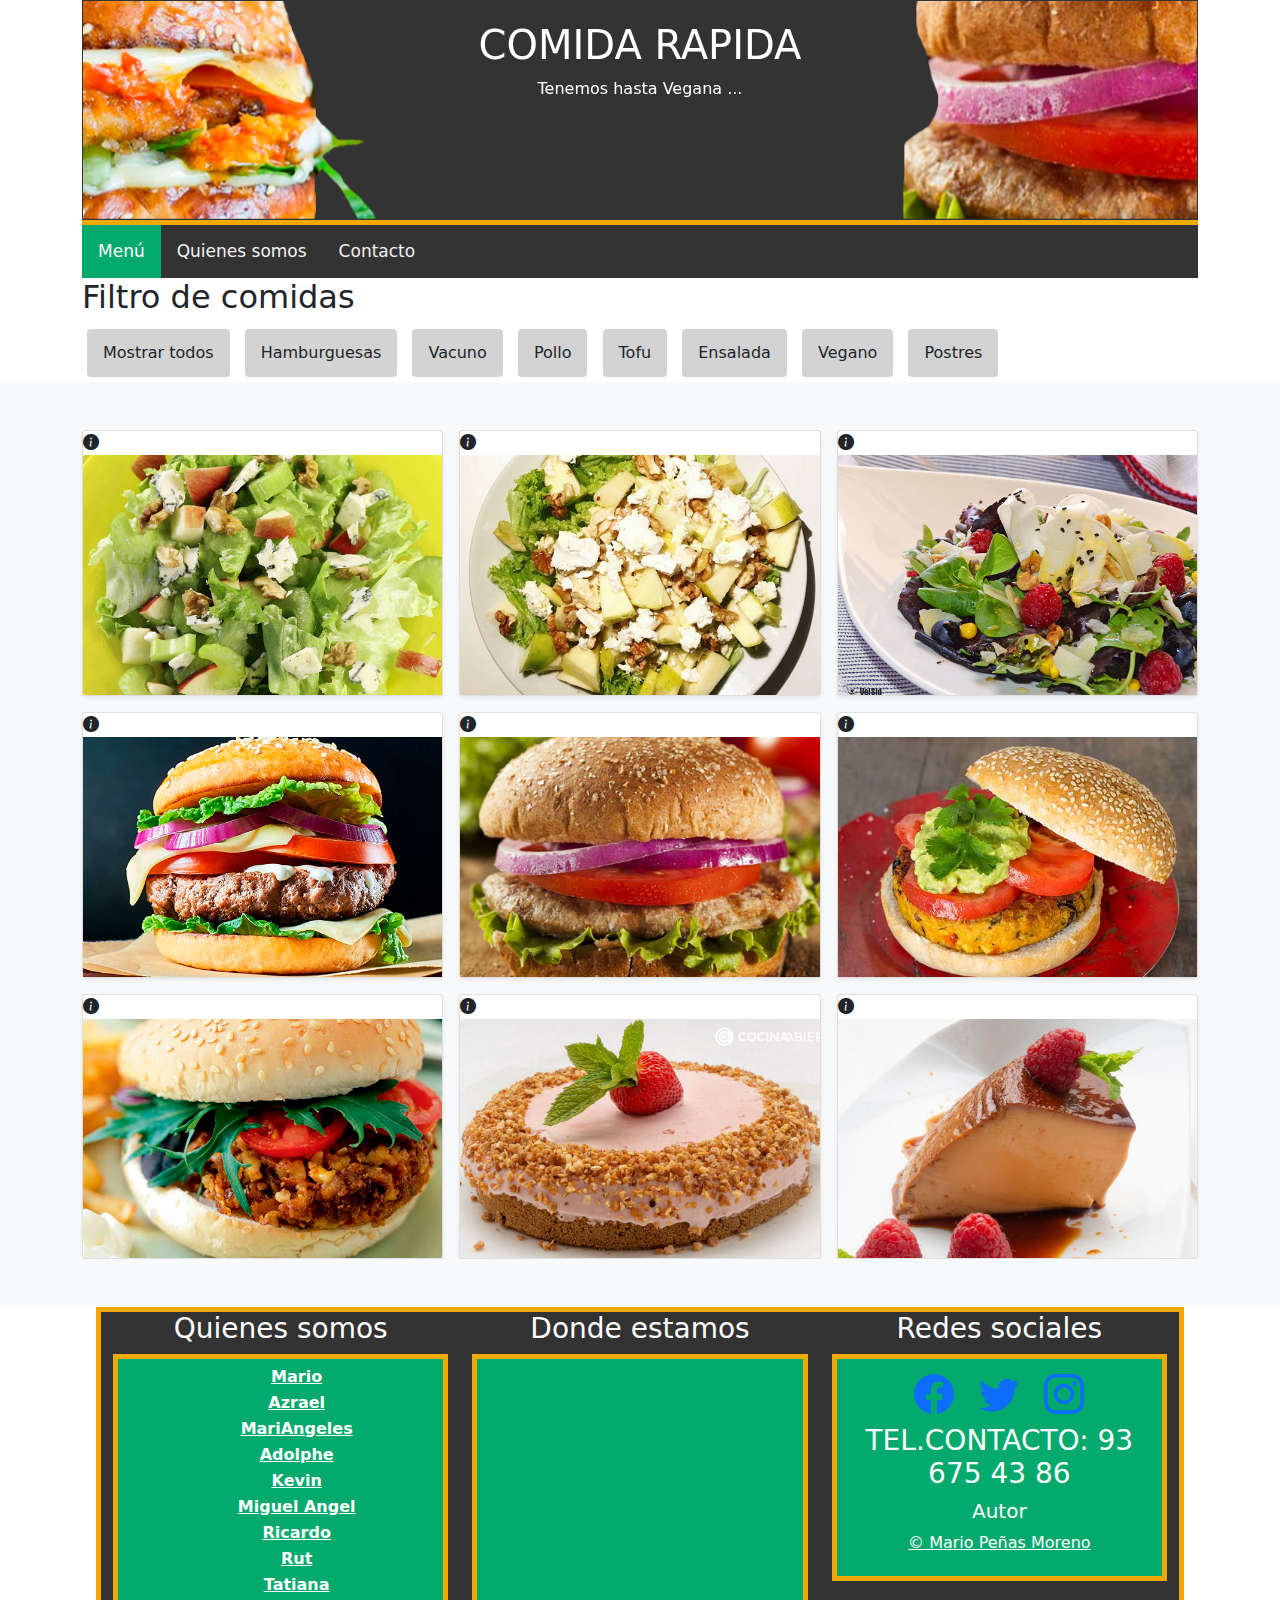
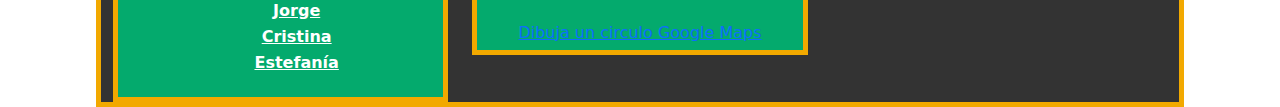
<file: index.html>
<!doctype html>
<html lang="es">

<head>
  <meta charset="utf-8">
  <meta name="viewport" content="width=device-width, initial-scale=1">
  <meta name="description" content="">
  <meta name="author" content="Mario Peñas">

  <title>Restaurante</title>
  <!-- Bootstrap core CSS -->
  <link href="css/bootstrap.min.css" rel="stylesheet"
    integrity="sha384-EVSTQN3/azprG1Anm3QDgpJLIm9Nao0Yz1ztcQTwFspd3yD65VohhpuuCOmLASjC" crossorigin="anonymous">
  <link rel="stylesheet" href="css/styleHeader.css">
  <link rel="stylesheet" href="css/styleFiltro.css">
  <link rel="stylesheet" href="css/styleMostrarIngredientes.css" />
  <link rel="stylesheet" href="css/styleFooter.css">
  <link rel="stylesheet" href="https://cdn.jsdelivr.net/npm/bootstrap-icons@1.5.0/font/bootstrap-icons.css">
  <div class="container filtro">
</head>

<body>
  <header>
    <div class="header">
      <div id="carouselIntervalo" class="carousel slide" data-bs-ride="carousel">
        <div class="carousel-caption">
          <h1 class="display">COMIDA RAPIDA</h1>
          <p class="display">Tenemos hasta Vegana ...</p>
        </div>
        <div class="carousel-inner">
          <div class="carousel-item active" data-bs-interval="2000">
            <img src="img/banner-1.png" class="d-block w-100" alt="...">
          </div>
          <div class="carousel-item" data-bs-interval="2000">
            <img src="img/banner-2.png" class="d-block w-100" alt="...">
          </div>
          <div class="carousel-item" data-bs-interval="2000">
            <img src="img/banner-3.png" class="d-block w-100" alt="...">
          </div>
        </div>
      </div>
    </div>
          
 
    <div id="navbar">
      <a class="activado" href="#menu">Menú</a>
      <a class="quienessomos" href="#compañeros">Quienes somos</a>
      <a href="#telefono">Contacto</a>
    </div>
  </header>

  <h2>Filtro de comidas</h2>


  <div id="myBtnContainer" class="filtro">
    <button class="btn activeFilter" onclick="filterSelection('all')"> Mostrar todos</button>
    <button class="btn" onclick="filterSelection('hamburguesa')"> Hamburguesas</button>
    <button class="btn" onclick="filterSelection('ternera')"> Vacuno</button>
    <button class="btn" onclick="filterSelection('pollo')"> Pollo</button>
    <button class="btn" onclick="filterSelection('tofu')"> Tofu</button>
    <button class="btn" onclick="filterSelection('ensalada')"> Ensalada</button>
    <button class="btn" onclick="filterSelection('vegano')"> Vegano</button>
    <button class="btn" onclick="filterSelection('postre')"> Postres</button>
    <!-- <button class="btn" onclick="filterSelection('bebida')"> Bebidas</button> -->
  </div>
  </div>

  <main id="menu">

    <div class="album py-5 bg-light">
      <div class="container">
        <div class="row row-cols-1 row-cols-sm-2 row-cols-md-3 g-3">
          <div class="col filterDiv ensalada">
            
            <div class="card shadow-sm card-mia">
              <i class="bi bi-info-circle-fill infoIcon"></i>
              <img class="img-plato" src="img/ensaladas verde/ensalada-apio-manzana.jpg" alt="Ensalada APIO Y MANZANA">
              <div class="bloque-texto">
                <div class="card-body">
                  <p class="card-text ">ENSALADA APIO MANZANA</p>
                  <div class="d-flex justify-content-between align-items-center">
                    <p>Tomate, aguacate, pollo, salsa cesar,especias...</p>
                  </div>
                </div>
              </div>
            </div>
          </div>


          <div class="col filterDiv ensalada pollo">
            <div class="card shadow-sm card-mia">
              <i class="bi bi-info-circle-fill infoIcon"></i>
              <img class="img-plato" src="img/ensaladas pollo/ensalada-p-manzana-queso.jpg" alt="Ensalada POLLO">
              <div class="bloque-texto">
                <div class="card-body">
                  <p class="card-text">ENSALADA DE POLLO</p>
                  <div class="d-flex justify-content-between align-items-center">
                    <p>Tomate, aguacate, pollo, salsa cesar,especias...</p>
                  </div>
                </div>
              </div>
            </div>
          </div>


          <div class="col filterDiv ensalada vegano">
            <div class="card shadow-sm card-mia">
              <i class="bi bi-info-circle-fill infoIcon"></i>
              <img class="img-plato" src="img/ensaladas verde/ensalada-esparragos-frutos.jpg" alt="Ensalada ESPARRAGOS">

              <div class="bloque-texto">
                <div class="card-body">
                  <p class="card-text">ENSALADA DE ESPARRAGOS</p>
                  <div class="d-flex justify-content-between align-items-center">
                    <p>Tomate, aguacate, pollo, salsa cesar,especias...</p>
                  </div>
                </div>
              </div>
            </div>
          </div>


          <div class="col filterDiv hamburguesa ternera">
            <div class="card shadow-sm card-mia">
              <i class="bi bi-info-circle-fill infoIcon"></i>
              <img class="img-plato" src="img/hamburguesas ternera/600x400-1.png" alt="HAMBURGUESA DE TERNERA">

              <div class="bloque-texto">
                <div class="card-body">
                  <p class="card-text">HAMBURGUESA DE TERNERA</p>
                  <div class="d-flex justify-content-between align-items-center">
                    <p>Tomate, aguacate, pollo, salsa cesar,especias...</p>
                  </div>
                </div>
              </div>
            </div>
          </div>


          <div class="col filterDiv hamburguesa pollo">
            <div class="card shadow-sm card-mia">
              <i class="bi bi-info-circle-fill infoIcon"></i>
              <img class="img-plato" src="img/hamb-pollo/hamburguesa-de-pollo.jpg" alt="HAMBURGUESA DE POLLO">

              <div class="bloque-texto">
                <div class="card-body">
                  <p class="card-text">HAMBURGUESA DE POLLO</p>
                  <div class="d-flex justify-content-between align-items-center">
                    <p>Tomate, aguacate, pollo, salsa cesar,especias...</p>
                  </div>
                </div>
              </div>
            </div>
          </div>
          
          
          
          <div class="col filterDiv hamburguesa tofu vegano">
            <div class="card shadow-sm card-mia">
              <i class="bi bi-info-circle-fill infoIcon"></i>
              <img class="img-plato" src="img/hamburguesas tofu/600x400-T1.png" alt="HAMBURGESA TOFU">

              <div class="bloque-texto">
                <div class="card-body">
                  <p class="card-text">HAMBURGUESA DE TOFU</p>
                  <div class="d-flex justify-content-between align-items-center">
                    <p>Tomate, aguacate, pollo, salsa cesar,especias...</p>
                  </div>
                </div>
              </div>
            </div>
          </div>



          <div class="col filterDiv hamburguesa tofu vegano">
            <div class="card shadow-sm card-mia">
              <i class="bi bi-info-circle-fill infoIcon"></i>
              <img class="img-plato" src="img/hamburguesas tofu/600x400-T4.png" alt="HAMBURGUESA TOFU 2">

              <div class="bloque-texto">
                <div class="card-body">
                  <p class="card-text">HAMBURGUESA DE TOFU 2</p>
                  <div class="d-flex justify-content-between align-items-center">
                    <p>Tomate, aguacate, pollo, salsa cesar,especias...</p>
                  </div>
                </div>
              </div>
            </div>
          </div>




          <div class="col filterDiv postre">
            <div class="card shadow-sm card-mia">
              <i class="bi bi-info-circle-fill infoIcon"></i>
              <img class="img-plato" src="img/postres/tarta-fresas.jpg" alt="TARTA DE FRESAS ">

              <div class="bloque-texto">
                <div class="card-body">
                  <p class="card-text">POSTRE tarta de fresas</p>
                  <div class="d-flex justify-content-between align-items-center">
                    <p>Tomate, aguacate, pollo, salsa cesar,especias...</p>
                  </div>
                </div>
              </div>
            </div>
          </div>





          <div class="col filterDiv postre">
            <div class="card shadow-sm card-mia">
              <i class="bi bi-info-circle-fill infoIcon"></i>
              <img class="img-plato" src="img/postres/flan-de-dulce-de-leche.jpg" alt="FLAN DULCE DE LECHE">

              <div class="bloque-texto">
                <div class="card-body">
                  <p class="card-text">POSTRE flan dulce de leche</p>
                  <div class="d-flex justify-content-between align-items-center">
                    <p>Tomate, aguacate, pollo, salsa cesar,especias...</p>
                  </div>
                </div>
              </div>
            </div>
          </div>


          
  </main>

  <footer>
    <div class="container-fluid">
      <div class="row align-items-start">
        <div class="quienes col">
          <h3 id="compañeros">Quienes somos</h3>
          <div class="recuadro lista">
          <ul>
            
            <a href="https://github.com/jeroboan2002/carta-menu-restaurante" class="text-white"><li>Mario</li></a>
            <a href="https://github.com/AzraelSegura/carta_menu_restaurante" class="text-white"><li>Azrael</li></a>
            <a href="https://github.com/MaryGels/carta-menu-restaurante" class="text-white"><li>MariAngeles</li></a>
            <a href="https://github.com/adomuf/carta-menu-restaurante" class="text-white"><li>Adolphe</li></a>
            <a href="" class="text-white"><li>Kevin</li></a>
            <a href="https://github.com/macebron/carta-menu-restaurante" class="text-white"><li>Miguel Angel</li></a>
            <a href="https://github.com/JRPT82/carta-menu-restaurante" class="text-white"><li>Ricardo</li></a>
            <a href="https://github.com/rutribada" class="text-white"><li>Rut</li></a>
            <a href="https://github.com/tatvil71/carta-menu-restaurante" class="text-white"><li>Tatiana</li></a>
            <a href="https://github.com/JorgeALozanoTariche/carta-menu-restaurante" class="text-white"><li>Jorge</li></a>
            <a href="" class="text-white"><li>Cristina</li></a>
            <a href="https://github.com/ehcDesign/carta-menu-restaurante" class="text-white"><li>Estefanía</li></a>

          </ul>
        </div>

        </div>
        <div class="donde col">
          <h3>Donde estamos</h3>
          <div class="recuadro" style="width: 100%"><iframe width="100%" height="250" frameborder="0" scrolling="no" marginheight="0"
              marginwidth="0"
              src="https://maps.google.com/maps?width=100%25&amp;height=600&amp;hl=es&amp;q=Les%20Rambles,%201%20Barcelona,%20Spain+(Mi%20nombre%20de%20egocios)&amp;t=&amp;z=14&amp;ie=UTF8&amp;iwloc=B&amp;output=embed"></iframe><a
              href="https://www.mapsdirections.info/marcar-radio-circulo-mapa/">Dibuja un circulo Google Maps</a></div>
        </div>
        <div class="social col">
          <h3>Redes sociales</h3>
          <div class="tamañoIconos">
          <div class="recuadro">
            <a href="https://facebook.com/"><svg xmlns="http://www.w3.org/2000/svg" width="60" height="60" fill="currentColor" class="bi bi-facebook" viewBox="0 0 16 16">
              <path d="M16 8.049c0-4.446-3.582-8.05-8-8.05C3.58 0-.002 3.603-.002 8.05c0 4.017 2.926 7.347 6.75 7.951v-5.625h-2.03V8.05H6.75V6.275c0-2.017 1.195-3.131 3.022-3.131.876 0 1.791.157 1.791.157v1.98h-1.009c-.993 0-1.303.621-1.303 1.258v1.51h2.218l-.354 2.326H9.25V16c3.824-.604 6.75-3.934 6.75-7.951z"/>
            </svg></a>
            <a href="https://twitter.com/"><svg xmlns="http://www.w3.org/2000/svg" width="60" height="60" fill="currentColor" class="bi bi-twitter" viewBox="0 0 16 16">
              <path d="M5.026 15c6.038 0 9.341-5.003 9.341-9.334 0-.14 0-.282-.006-.422A6.685 6.685 0 0 0 16 3.542a6.658 6.658 0 0 1-1.889.518 3.301 3.301 0 0 0 1.447-1.817 6.533 6.533 0 0 1-2.087.793A3.286 3.286 0 0 0 7.875 6.03a9.325 9.325 0 0 1-6.767-3.429 3.289 3.289 0 0 0 1.018 4.382A3.323 3.323 0 0 1 .64 6.575v.045a3.288 3.288 0 0 0 2.632 3.218 3.203 3.203 0 0 1-.865.115 3.23 3.23 0 0 1-.614-.057 3.283 3.283 0 0 0 3.067 2.277A6.588 6.588 0 0 1 .78 13.58a6.32 6.32 0 0 1-.78-.045A9.344 9.344 0 0 0 5.026 15z"/>
            </svg></a>
            <a href="https://instagram.com/"><svg xmlns="http://www.w3.org/2000/svg" width="60" height="60" fill="currentColor" class="bi bi-instagram" viewBox="0 0 16 16">
              <path d="M8 0C5.829 0 5.556.01 4.703.048 3.85.088 3.269.222 2.76.42a3.917 3.917 0 0 0-1.417.923A3.927 3.927 0 0 0 .42 2.76C.222 3.268.087 3.85.048 4.7.01 5.555 0 5.827 0 8.001c0 2.172.01 2.444.048 3.297.04.852.174 1.433.372 1.942.205.526.478.972.923 1.417.444.445.89.719 1.416.923.51.198 1.09.333 1.942.372C5.555 15.99 5.827 16 8 16s2.444-.01 3.298-.048c.851-.04 1.434-.174 1.943-.372a3.916 3.916 0 0 0 1.416-.923c.445-.445.718-.891.923-1.417.197-.509.332-1.09.372-1.942C15.99 10.445 16 10.173 16 8s-.01-2.445-.048-3.299c-.04-.851-.175-1.433-.372-1.941a3.926 3.926 0 0 0-.923-1.417A3.911 3.911 0 0 0 13.24.42c-.51-.198-1.092-.333-1.943-.372C10.443.01 10.172 0 7.998 0h.003zm-.717 1.442h.718c2.136 0 2.389.007 3.232.046.78.035 1.204.166 1.486.275.373.145.64.319.92.599.28.28.453.546.598.92.11.281.24.705.275 1.485.039.843.047 1.096.047 3.231s-.008 2.389-.047 3.232c-.035.78-.166 1.203-.275 1.485a2.47 2.47 0 0 1-.599.919c-.28.28-.546.453-.92.598-.28.11-.704.24-1.485.276-.843.038-1.096.047-3.232.047s-2.39-.009-3.233-.047c-.78-.036-1.203-.166-1.485-.276a2.478 2.478 0 0 1-.92-.598 2.48 2.48 0 0 1-.6-.92c-.109-.281-.24-.705-.275-1.485-.038-.843-.046-1.096-.046-3.233 0-2.136.008-2.388.046-3.231.036-.78.166-1.204.276-1.486.145-.373.319-.64.599-.92.28-.28.546-.453.92-.598.282-.11.705-.24 1.485-.276.738-.034 1.024-.044 2.515-.045v.002zm4.988 1.328a.96.96 0 1 0 0 1.92.96.96 0 0 0 0-1.92zm-4.27 1.122a4.109 4.109 0 1 0 0 8.217 4.109 4.109 0 0 0 0-8.217zm0 1.441a2.667 2.667 0 1 1 0 5.334 2.667 2.667 0 0 1 0-5.334z"/>
            </svg></a>
            <h3 id="telefono">TEL.CONTACTO: 93 675 43 86</h3>
            <h5>Autor</h5>
                <p><a href="https://codepen.io/MarioPM" class="text-white">&copy; Mario Peñas Moreno</a></p>
          </div>
          </div>
        </div>
        </div>
      </div>
    </div>
  </footer>

  <script src="js/bootstrap.bundle.min.js"
    integrity="sha384-MrcW6ZMFYlzcLA8Nl+NtUVF0sA7MsXsP1UyJoMp4YLEuNSfAP+JcXn/tWtIaxVXM"
    crossorigin="anonymous"></script>
  <script src="js/scriptHeader.js"></script>
  <script src="js/scriptFiltro.js"></script>

</body>

</html>
</file>
<file: css/styleHeader.css>
.bd-placeholder-img{ 
    font-size: 1.125rem;
    text-anchor: middle;
    -webkit-user-select: none;
    -moz-user-select: none;
    user-select: none;
  }

  @media (min-width: 768px){ 
    .bd-placeholder-img-lg{ 
      font-size: 3.5rem;
    }
    }
/*********** Style the navbar *********/
.header{ 
  background-color: #333;
  padding: 1px;
  text-align: center;
}

.carousel-caption{
  z-index: 1;
  position: absolute;
  top: 0;
}

#navbar{ 
  overflow: hidden;
  background-color: #333;
  z-index: 99999;
  border-top: 5px solid #f2a900;
  
}
  
  #navbar a{ 
    float: left;
    display: block;
    color: #f2f2f2;
    text-align: center;
    padding: 14px 16px;
    text-decoration: none;
    font-size: 17px;
  }
  
  #navbar a:hover{
    background-color: #ddd;
    color: black;
  }
  
  #navbar a.activado{
    background-color: #04AA6D;
    color: white;
  }
  
  .content{
    padding: 16px;
  }
  
  .sticky{
    position: static;
    top: 0;
    width: 100%;
  }
  
  .sticky + .content{
    padding-top: 60px;
  }
  /*********** End Style the navbar *********/
</file>
<file: css/styleFiltro.css>
.bd-placeholder-img{
  font-size: 1.125rem;
  text-anchor: middle;
  -webkit-user-select: none;
  -moz-user-select: none;
  user-select: none;
}

@media (min-width: 768px) {
  .bd-placeholder-img-lg{
    font-size: 3.5rem;
  }
}

/* Estilo del filtro  */
.filterDiv{
display: none;
}

.show{
display: block;
}

.container{
overflow: hidden;
}

/* Estilo de los botones */
.btn{
border: none;
outline: none;
padding: 12px 16px;
margin: 5px 5px;
background-color: lightgrey;
border-color: #27251F;
cursor: pointer;
}

.btn:hover{
background-color: #FFC72C;
color: #27251F;
border-color: #27251F;
}

.btn.active{
background-color: #F2A900;
color: white;
border-color: #27251F;
}
</file>
<file: css/styleMostrarIngredientes.css>
/*card*/
.card-mia{
  position: relative;
}

.bloque-texto{
    border: 5px solid #f2a900;
    border-left: none;
    border-right: none;
    border-bottom: none;
    opacity: 0;
    position: absolute;
    color:white;
    width: 100%;
    background-color:rgba(0,0,0,0.7);
    bottom: 0;
    left: 0;
    box-shadow: 6px -6px 12px black;
    height: 100%;
  }

  .bloque-texto:hover{
    animation: aparecer 2s;
  animation-fill-mode: forwards; 
  }

  .card-mia:hover .img-plato{
    filter: blur(8px);
  } 

@keyframes aparecer{
  from{
    opacity: 0;
  }
  to{
    opacity: 1;
  }
}
</file>
<file: css/styleFooter.css>
@import url("https://cdn.jsdelivr.net/npm/bootstrap-icons@1.5.0/font/bootstrap-icons.css");

.container-fluid{
    max-width: 85%;
    height: 100%;
    background-color: #333;
    color: white;
    text-align: center; 
    border: 5px solid #f2a900; 

}

.recuadro{
    background-color: #04AA6D;
    border: 5px solid #f2a900;
    padding: 5px;
    height: auto;
    
    
}

.recuadro svg{
    padding: 10px;
}

.lista ul li{
    list-style-type: square;
    padding: 1px;
    display: block;
    transition: all 300ms;
    text-shadow: blue;
    font-weight: bolder;
}

.lista ul li:hover{
    font-size: 25px;
    
}

/* Style all font awesome icons */
.fa {
    padding: 20px;
    font-size: 30px;
    width: 30px;
    text-align: center;
    text-decoration: none;
    border-radius: 50%;
  }
</file>
